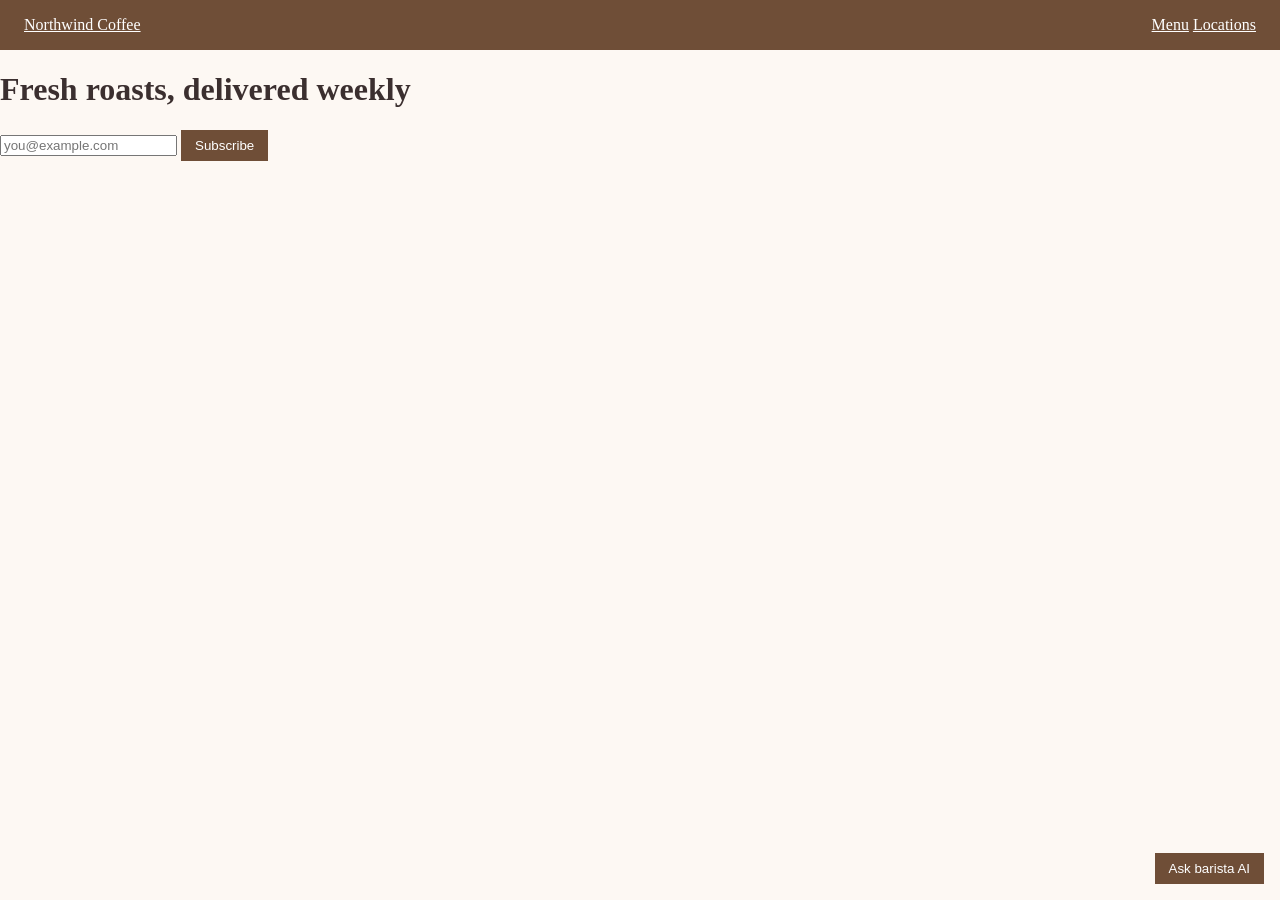
<file: index.html>
<!doctype html>
<html lang="en">
  <head>
    <meta charset="UTF-8" />
    <meta name="viewport" content="width=device-width, initial-scale=1.0" />
    <title>Northwind Coffee</title>
    <link rel="stylesheet" href="css/site.css" />
    <script>
    (function(apiKey){
        (function(p,e,n,d,o){var v,w,x,y,z;o=p[d]=p[d]||{};o._q=o._q||[];
        v=['initialize','identify','updateOptions','pageLoad','track', 'trackAgent'];for(w=0,x=v.length;w<x;++w)(function(m){
        o[m]=o[m]||function(){o._q[m===v[0]?'unshift':'push']([m].concat([].slice.call(arguments,0)));};})(v[w]);
        y=e.createElement(n);y.async=!0;y.src='https://cdn.pendo-dev.pendo-dev.com/agent/static/'+apiKey+'/pendo.js';
        z=e.getElementsByTagName(n)[0];z.parentNode.insertBefore(y,z);})(window,document,'script','pendo');
    })('f647ea55-c97d-45c3-9cdf-83d07e55d842');
    </script>
  </head>
  <body>
    <header>
      <a href="index.html" class="brand">Northwind Coffee</a>
      <nav>
        <a href="menu.html">Menu</a>
        <a href="locations.html">Locations</a>
      </nav>
    </header>
    <main>
      <h1>Fresh roasts, delivered weekly</h1>
      <form id="newsletter-form">
        <input id="newsletter-email" type="email" placeholder="you@example.com" required />
        <button id="newsletter-subscribe" type="submit">Subscribe</button>
      </form>
    </main>
    <button id="assistant-open" type="button">Ask barista AI</button>
    <aside id="assistant-panel" hidden>
      <header>
        <h2>Barista AI</h2>
        <button id="assistant-close" type="button">Close</button>
      </header>
      <ul id="assistant-messages"></ul>
      <form id="assistant-form">
        <input id="assistant-input" placeholder="Ask about roasts and delivery" />
        <button id="assistant-submit" type="submit">Send</button>
      </form>
    </aside>
    <script src="js/site.js"></script>
    <script src="js/assistant.js"></script>
  </body>
</html>
</file>
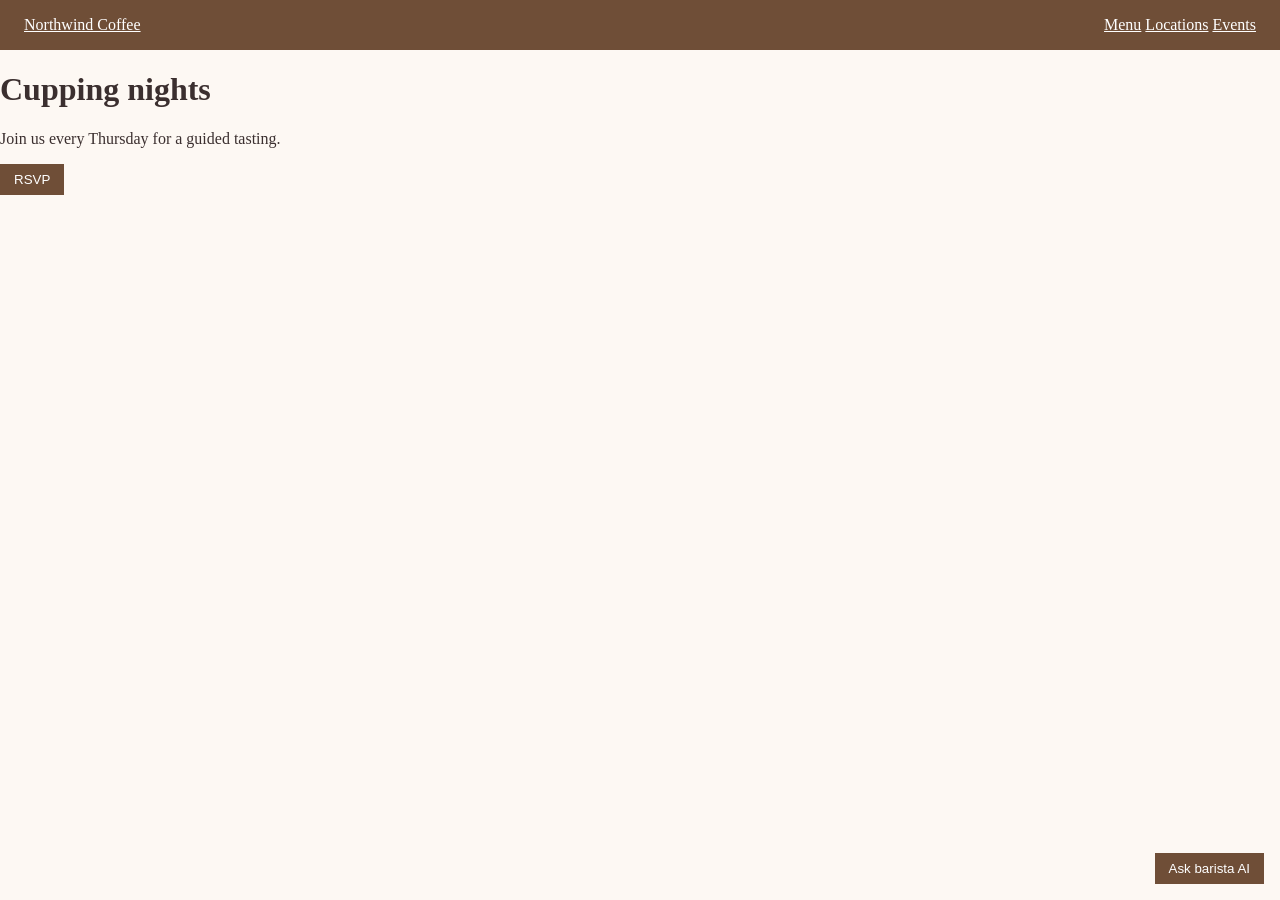
<file: events.html>
<!doctype html>
<html lang="en">
  <head>
    <meta charset="UTF-8" />
    <title>Events · Northwind Coffee</title>
    <link rel="stylesheet" href="css/site.css" />
    <script>
      (function(apiKey){
          (function(p,e,n,d,o){var v,w,x,y,z;o=p[d]=p[d]||{};o._q=o._q||[];
          v=['initialize','identify','updateOptions','pageLoad','track', 'trackAgent'];for(w=0,x=v.length;w<x;++w)(function(m){
          o[m]=o[m]||function(){o._q[m===v[0]?'unshift':'push']([m].concat([].slice.call(arguments,0)));};})(v[w]);
          y=e.createElement(n);y.async=!0;y.src='https://cdn.pendo.io/agent/static/'+apiKey+'/pendo.js';
          z=e.getElementsByTagName(n)[0];z.parentNode.insertBefore(y,z);})(window,document,'script','pendo');
      })('c157ec75-852f-4fec-acf9-6afd30848156');
    </script>
  </head>
  <body>
    <header>
      <a href="index.html" class="brand">Northwind Coffee</a>
      <nav>
        <a href="menu.html">Menu</a>
        <a href="locations.html">Locations</a>
        <a href="events.html">Events</a>
      </nav>
    </header>
    <main>
      <h1>Cupping nights</h1>
      <p>Join us every Thursday for a guided tasting.</p>
      <button id="rsvp-button" type="button">RSVP</button>
    </main>
    <button id="assistant-open" type="button">Ask barista AI</button>
    <aside id="assistant-panel" hidden>
      <header>
        <h2>Barista AI</h2>
        <button id="assistant-close" type="button">Close</button>
      </header>
      <ul id="assistant-messages"></ul>
      <form id="assistant-form">
        <input id="assistant-input" placeholder="Ask about roasts and delivery" />
        <button id="assistant-submit" type="submit">Send</button>
      </form>
    </aside>
    <script src="js/site.js"></script>
    <script src="js/assistant.js"></script>
  </body>
</html>
</file>
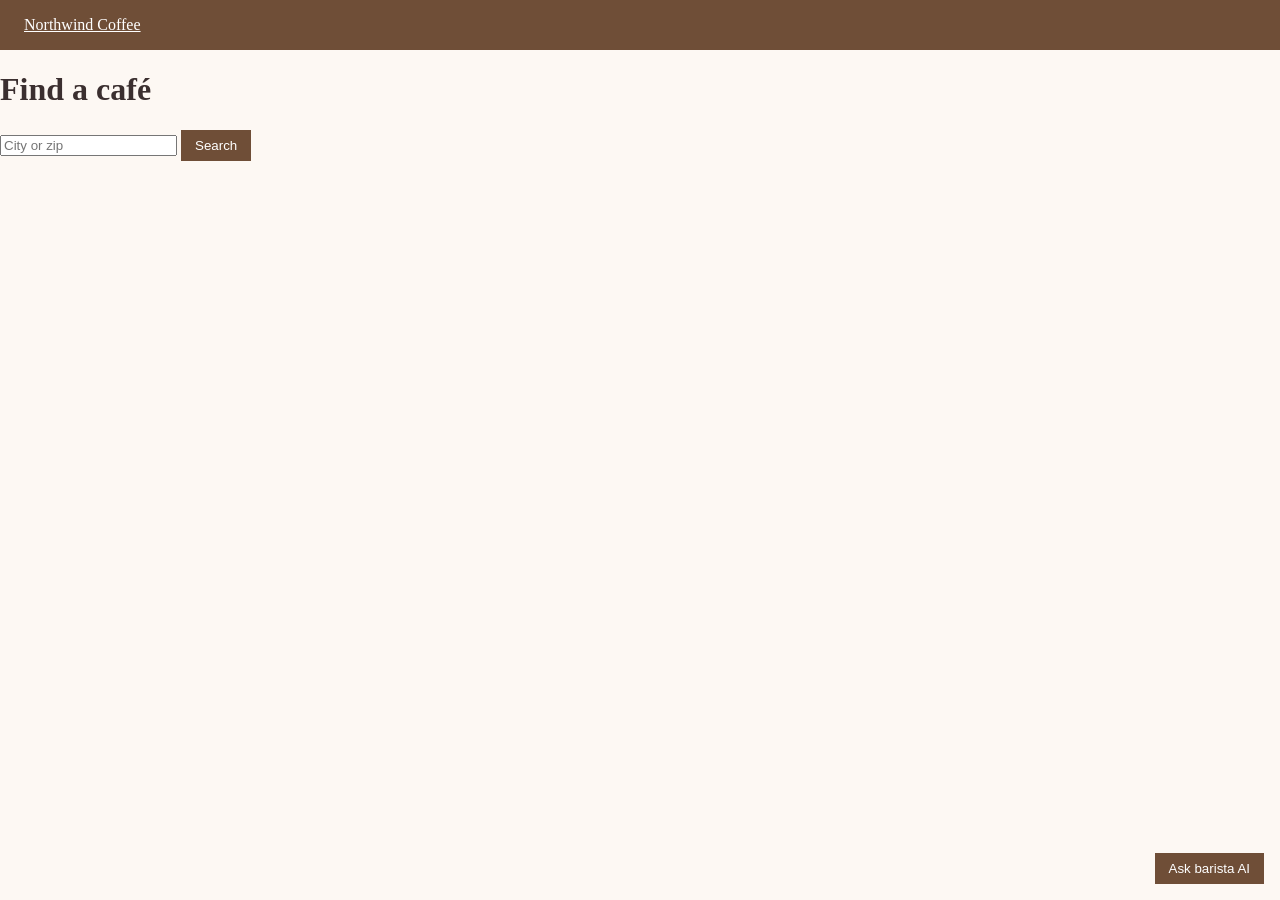
<file: locations.html>
<!doctype html>
<html lang="en">
  <head>
    <meta charset="UTF-8" />
    <title>Locations · Northwind Coffee</title>
    <link rel="stylesheet" href="css/site.css" />
    <script>
    (function(apiKey){
        (function(p,e,n,d,o){var v,w,x,y,z;o=p[d]=p[d]||{};o._q=o._q||[];
        v=['initialize','identify','updateOptions','pageLoad','track', 'trackAgent'];for(w=0,x=v.length;w<x;++w)(function(m){
        o[m]=o[m]||function(){o._q[m===v[0]?'unshift':'push']([m].concat([].slice.call(arguments,0)));};})(v[w]);
        y=e.createElement(n);y.async=!0;y.src='https://cdn.pendo-dev.pendo-dev.com/agent/static/'+apiKey+'/pendo.js';
        z=e.getElementsByTagName(n)[0];z.parentNode.insertBefore(y,z);})(window,document,'script','pendo');
    })('f647ea55-c97d-45c3-9cdf-83d07e55d842');
    </script>
  </head>
  <body>
    <header>
      <a href="index.html" class="brand">Northwind Coffee</a>
    </header>
    <main>
      <h1>Find a café</h1>
      <input id="location-search" placeholder="City or zip" />
      <button id="location-search-button">Search</button>
    </main>
    <button id="assistant-open" type="button">Ask barista AI</button>
    <aside id="assistant-panel" hidden>
      <header>
        <h2>Barista AI</h2>
        <button id="assistant-close" type="button">Close</button>
      </header>
      <ul id="assistant-messages"></ul>
      <form id="assistant-form">
        <input id="assistant-input" placeholder="Ask about roasts and delivery" />
        <button id="assistant-submit" type="submit">Send</button>
      </form>
    </aside>
    <script src="js/site.js"></script>
    <script src="js/assistant.js"></script>
  </body>
</html>
</file>
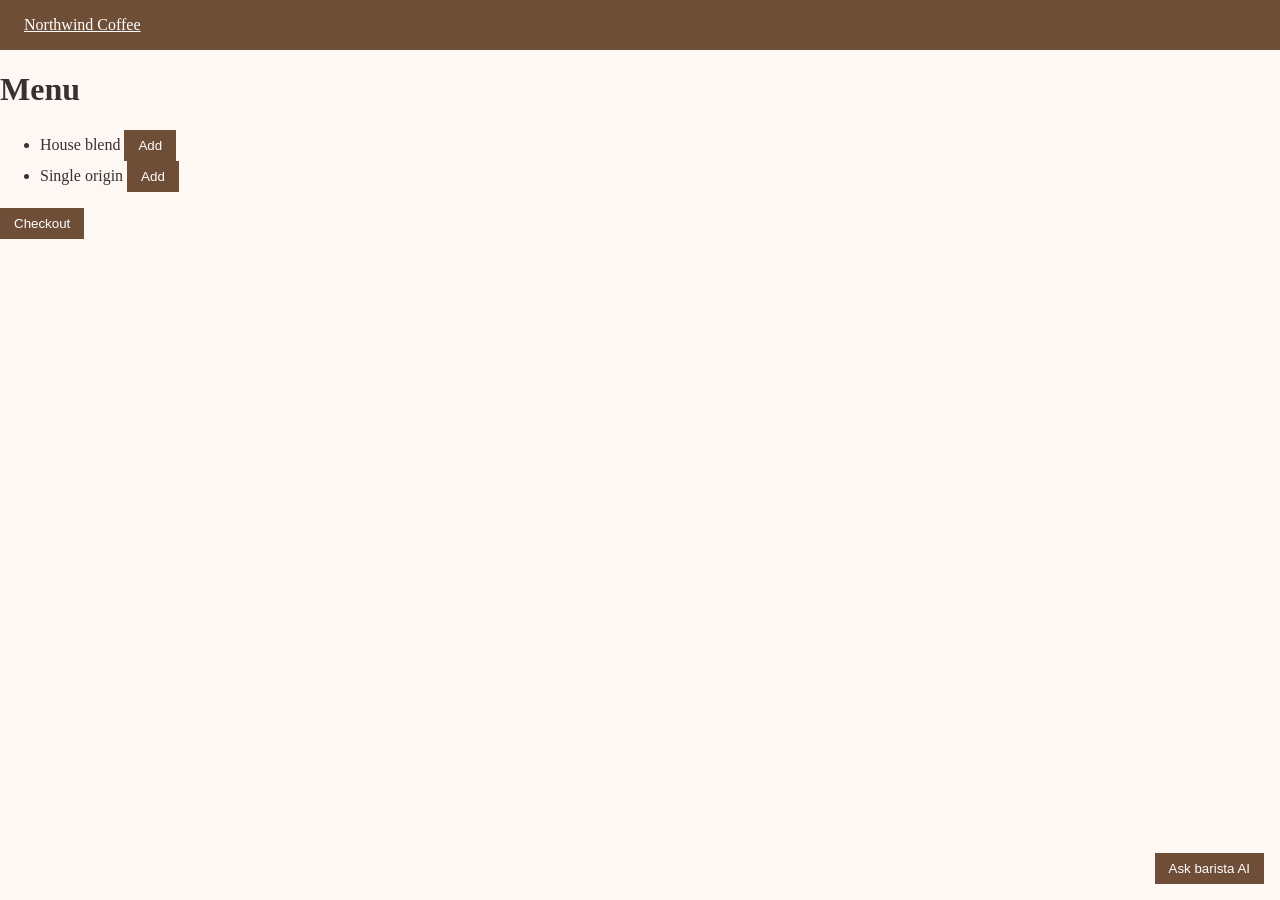
<file: menu.html>
<!doctype html>
<html lang="en">
  <head>
    <meta charset="UTF-8" />
    <title>Menu · Northwind Coffee</title>
    <link rel="stylesheet" href="css/site.css" />
    <script>
    (function(apiKey){
        (function(p,e,n,d,o){var v,w,x,y,z;o=p[d]=p[d]||{};o._q=o._q||[];
        v=['initialize','identify','updateOptions','pageLoad','track', 'trackAgent'];for(w=0,x=v.length;w<x;++w)(function(m){
        o[m]=o[m]||function(){o._q[m===v[0]?'unshift':'push']([m].concat([].slice.call(arguments,0)));};})(v[w]);
        y=e.createElement(n);y.async=!0;y.src='https://cdn.pendo-dev.pendo-dev.com/agent/static/'+apiKey+'/pendo.js';
        z=e.getElementsByTagName(n)[0];z.parentNode.insertBefore(y,z);})(window,document,'script','pendo');
    })('f647ea55-c97d-45c3-9cdf-83d07e55d842');
    </script>
  </head>
  <body>
    <header>
      <a href="index.html" class="brand">Northwind Coffee</a>
    </header>
    <main>
      <h1>Menu</h1>
      <ul>
        <li>House blend <button class="add-to-order" data-item="house-blend">Add</button></li>
        <li>Single origin <button class="add-to-order" data-item="single-origin">Add</button></li>
      </ul>
      <button id="checkout-button">Checkout</button>
    </main>
    <button id="assistant-open" type="button">Ask barista AI</button>
    <aside id="assistant-panel" hidden>
      <header>
        <h2>Barista AI</h2>
        <button id="assistant-close" type="button">Close</button>
      </header>
      <ul id="assistant-messages"></ul>
      <form id="assistant-form">
        <input id="assistant-input" placeholder="Ask about roasts and delivery" />
        <button id="assistant-submit" type="submit">Send</button>
      </form>
    </aside>
    <script src="js/site.js"></script>
    <script src="js/assistant.js"></script>
  </body>
</html>
</file>
<file: css/site.css>
body {
  font-family: Georgia, serif;
  color: #3b2f2f;
  background: #fdf8f3;
  margin: 0;
}

header {
  display: flex;
  justify-content: space-between;
  padding: 16px 24px;
  background: #6f4e37;
}

header a {
  color: #ffffff;
}

button {
  background: #6f4e37;
  color: #ffffff;
  border: none;
  padding: 8px 14px;
}

#assistant-open {
  position: fixed;
  right: 16px;
  bottom: 16px;
  z-index: 10;
}

#assistant-panel {
  position: fixed;
  right: 16px;
  bottom: 16px;
  width: 320px;
  max-height: 420px;
  overflow: auto;
  background: #ffffff;
  border: 1px solid #6f4e37;
  padding: 12px;
  z-index: 11;
}

#assistant-messages {
  list-style: none;
  padding: 0;
  min-height: 120px;
}

.message-user {
  text-align: right;
  color: #3b2f2f;
}

.message-assistant {
  color: #6f4e37;
}
</file>
